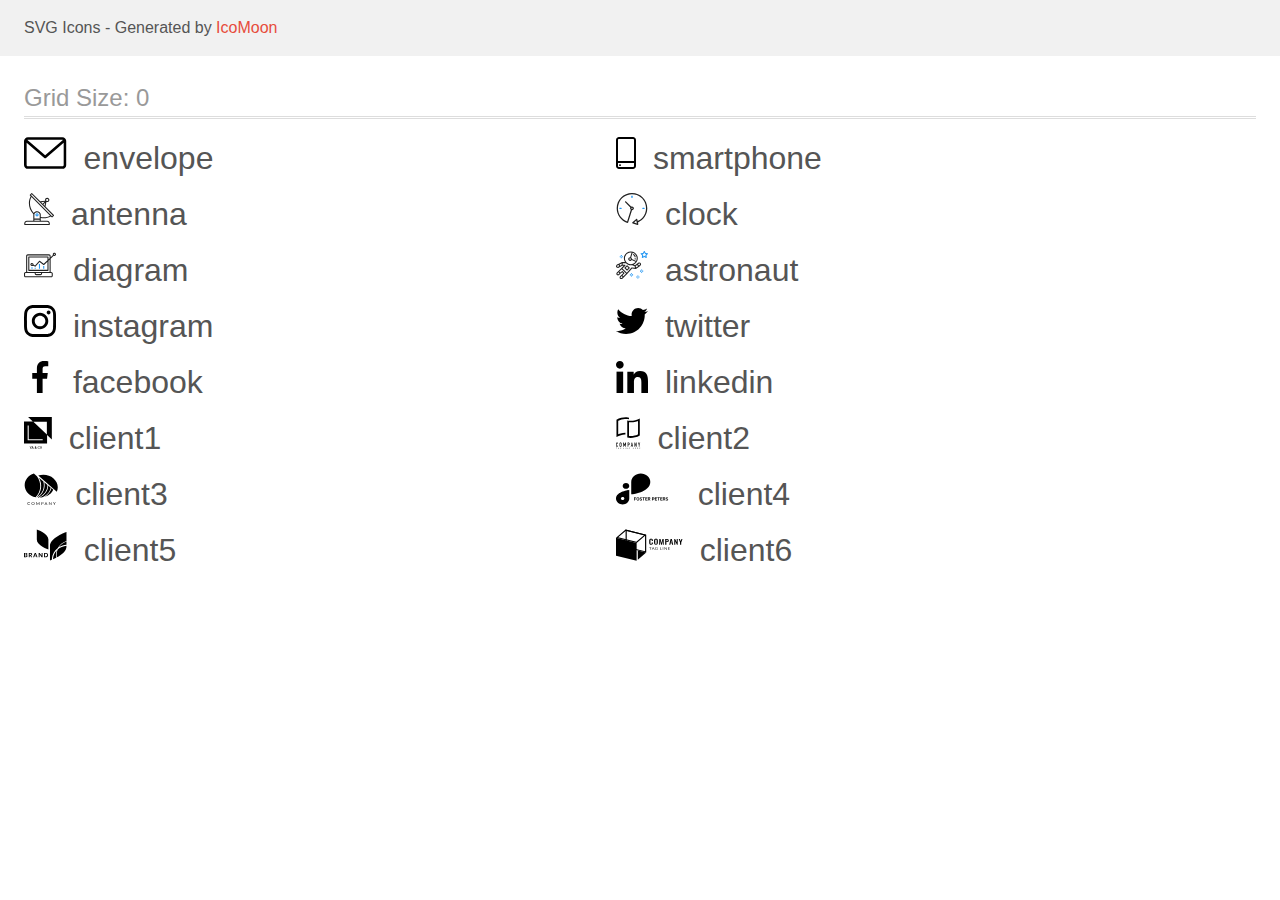
<file: icons/icomoon/demo.html>
<!doctype html>
<html>
<head>
    <title>IcoMoon - SVG Icons</title>
    <meta charset="utf-8">
    <meta name="viewport" content="width=device-width, initial-scale=1">
    <link rel="stylesheet" href="demo-files/demo.css">
    <link rel="stylesheet" href="style.css">
</head>
<body>
<svg aria-hidden="true" style="position: absolute; width: 0; height: 0; overflow: hidden;" version="1.1" xmlns="http://www.w3.org/2000/svg" xmlns:xlink="http://www.w3.org/1999/xlink">
<defs>
<symbol id="envelope" viewBox="0 0 43 32">
<path d="M38.667 0h-34.667c-2.206 0-4 1.794-4 4v24c0 2.206 1.794 4 4 4h34.667c2.206 0 4-1.794 4-4v-24c0-2.206-1.794-4-4-4zM38.667 2.667c0.181 0 0.353 0.038 0.511 0.103l-17.844 15.466-17.844-15.466c0.158-0.066 0.33-0.103 0.511-0.103h34.667zM38.667 29.333h-34.667c-0.736 0-1.333-0.598-1.333-1.333v-22.413l17.793 15.421c0.251 0.217 0.563 0.326 0.874 0.326s0.622-0.108 0.874-0.326l17.793-15.421v22.413c0 0.736-0.598 1.333-1.333 1.333z"></path>
</symbol>
<symbol id="smartphone" viewBox="0 0 20 32">
<path d="M17 0h-14c-1.654 0-3 1.346-3 3v26c0 1.654 1.346 3 3 3h14c1.654 0 3-1.346 3-3v-26c0-1.654-1.346-3-3-3zM3 2h14c0.552 0 1 0.448 1 1v21h-16v-21c0-0.552 0.448-1 1-1zM17 30h-14c-0.552 0-1-0.448-1-1v-3h16v3c0 0.552-0.448 1-1 1z"></path>
<path d="M4.707 27.478c0.391 0.365 0.391 0.956 0 1.321s-1.024 0.365-1.414 0c-0.391-0.365-0.391-0.956 0-1.321s1.024-0.365 1.414 0z"></path>
</symbol>
<symbol id="antenna" viewBox="0 0 30 32">
<path fill="#212121" style="fill: var(--color1, #212121)" d="M29.859 22.098l-8.443-8.505 0.937-4.615c0.242 0.094 0.499 0.144 0.758 0.146h0.006c1.192 0.014 2.17-0.941 2.184-2.133s-0.941-2.17-2.133-2.184c-1.192-0.014-2.17 0.941-2.184 2.133-0.003 0.255 0.039 0.509 0.125 0.749l-4.96 0.605-8.091-8.133c-0.099-0.101-0.235-0.159-0.377-0.16-0.14 0.001-0.274 0.056-0.373 0.155l-1.513 1.504c-0.208 0.208-0.208 0.546 0 0.754l0.814 0.826c-3.153 5.798-2.129 12.978 2.519 17.663 0.043 0.041 0.092 0.074 0.146 0.098-0.034 0.18-0.051 0.364-0.052 0.547v6.187h-6.4c-1.472 0.002-2.665 1.195-2.667 2.667v1.067c0 0.295 0.239 0.533 0.533 0.533h24.533c0.295 0 0.533-0.239 0.533-0.533v-1.067c-0.002-1.472-1.195-2.665-2.667-2.667h-6.4v-2.742c1.003 0.21 2.024 0.317 3.049 0.32 2.458-0.003 4.877-0.615 7.040-1.783l0.818 0.823c0.099 0.101 0.235 0.159 0.377 0.16 0.14-0.001 0.274-0.056 0.373-0.155l1.513-1.504c0.208-0.208 0.208-0.546 0-0.754zM22.366 6.233c0.418-0.415 1.093-0.414 1.508 0.004s0.414 1.093-0.004 1.508c-0.2 0.199-0.47 0.31-0.752 0.31h-0.003c-0.589-0.003-1.064-0.483-1.061-1.072 0.002-0.282 0.115-0.552 0.314-0.751h-0.002zM21.11 9.738l-0.598 2.946-1.175-1.182 1.774-1.763zM20.504 8.836l-1.92 1.909-1.485-1.493 3.405-0.415zM23.090 28.8c0.884 0 1.6 0.716 1.6 1.6v0.533h-23.467v-0.533c0-0.884 0.716-1.6 1.6-1.6h20.267zM15.623 26.667v1.067h-5.333v-1.067h5.333zM10.29 25.6v-4.053c0-1.294 1.196-2.347 2.667-2.347s2.667 1.053 2.667 2.347v4.053h-5.333zM16.69 23.904v-2.357c0-1.882-1.675-3.413-3.733-3.413-1.331-0.020-2.576 0.657-3.281 1.786-4.058-4.274-4.971-10.645-2.279-15.887l18.602 18.708c-2.872 1.461-6.165 1.873-9.309 1.163zM27.979 23.22l-21.057-21.181 0.755-0.752 7.935 7.98c0.004 0 0.006 0.007 0.010 0.010l13.115 13.191-0.757 0.752z"></path>
<path fill="#2196f3" style="fill: var(--color2, #2196f3)" d="M12.961 20.267h-0.005c-0.884-0.001-1.601 0.714-1.602 1.598s0.714 1.601 1.598 1.602h0.005c0.884 0.001 1.601-0.714 1.602-1.598s-0.714-1.601-1.598-1.602zM13.335 22.245c-0.1 0.1-0.236 0.156-0.378 0.155-0.295-0.002-0.532-0.242-0.531-0.536 0.001-0.141 0.057-0.276 0.157-0.375s0.233-0.154 0.373-0.155c0.295 0.002 0.532 0.241 0.53 0.536-0.001 0.141-0.057 0.276-0.157 0.375h0.005z"></path>
</symbol>
<symbol id="clock" viewBox="0 0 32 32">
<path fill="#212121" style="fill: var(--color1, #212121)" d="M31.297 15.301c-0.002-8.452-6.855-15.303-15.308-15.301s-15.303 6.855-15.301 15.308c0.001 6.658 4.307 12.551 10.649 14.576 0.061 0.019 0.124 0.029 0.187 0.029 0.121-0 0.239-0.032 0.342-0.094 0.135-0.080 0.236-0.207 0.283-0.356l3.865-12.25c1.057-0.005 1.909-0.866 1.903-1.923s-0.866-1.909-1.923-1.903c-0.284 0.001-0.565 0.067-0.82 0.191l-5.106-5.107c-0.253-0.245-0.657-0.238-0.902 0.016-0.239 0.247-0.239 0.639 0 0.886l5.103 5.109c-0.392 0.799-0.168 1.764 0.536 2.309l-3.683 11.673c-7.278-2.681-11.004-10.754-8.323-18.032s10.754-11.004 18.032-8.323 11.004 10.754 8.323 18.032c-1.31 3.556-4.001 6.431-7.462 7.973l-0.398-1.874c-0.073-0.344-0.411-0.565-0.756-0.492-0.109 0.023-0.209 0.074-0.292 0.148l-3.837 3.426c-0.263 0.234-0.287 0.637-0.052 0.9 0.076 0.085 0.174 0.149 0.283 0.184l4.899 1.563c0.335 0.108 0.694-0.077 0.802-0.412 0.034-0.106 0.040-0.219 0.017-0.328l-0.391-1.839c5.664-2.388 9.342-7.942 9.329-14.089zM15.992 14.664c0.352 0 0.638 0.286 0.638 0.638s-0.286 0.638-0.638 0.638c-0.352 0-0.638-0.285-0.638-0.638s0.285-0.638 0.638-0.638zM18.093 29.528l2.184-1.948 0.603 2.84-2.787-0.892z"></path>
<path fill="#2196f3" style="fill: var(--color2, #2196f3)" d="M15.354 3.185v1.275c0 0.352 0.285 0.638 0.638 0.638s0.638-0.285 0.638-0.638v-1.275c0-0.352-0.286-0.638-0.638-0.638s-0.638 0.286-0.638 0.638z"></path>
<path fill="#2196f3" style="fill: var(--color2, #2196f3)" d="M3.876 14.664c-0.352 0-0.638 0.286-0.638 0.638s0.285 0.638 0.638 0.638h1.275c0.352 0 0.638-0.285 0.638-0.638s-0.285-0.638-0.638-0.638h-1.275z"></path>
<path fill="#2196f3" style="fill: var(--color2, #2196f3)" d="M28.108 15.939c0.352 0 0.638-0.285 0.638-0.638s-0.285-0.638-0.638-0.638h-1.275c-0.352 0-0.638 0.286-0.638 0.638s0.286 0.638 0.638 0.638h1.275z"></path>
</symbol>
<symbol id="diagram" viewBox="0 0 32 32">
<path fill="#2196f3" style="fill: var(--color2, #2196f3)" d="M14.926 14.965h1.066v4.798h-1.066v-4.797z"></path>
<path fill="#2196f3" style="fill: var(--color2, #2196f3)" d="M19.19 17.097h1.066v2.665h-1.066v-2.665z"></path>
<path fill="#2196f3" style="fill: var(--color2, #2196f3)" d="M10.661 18.696h1.066v1.066h-1.066v-1.066z"></path>
<path fill="#2196f3" style="fill: var(--color2, #2196f3)" d="M7.463 18.163h1.066v1.599h-1.066v-1.599z"></path>
<path fill="#212121" style="fill: var(--color1, #212121)" d="M1.599 28.291h25.587c0.883 0 1.599-0.716 1.599-1.599v-2.132c0-0.883-0.716-1.599-1.599-1.599h-0.533v-13.293l3.028-2.868c0.703 0.346 1.553 0.136 2.013-0.499s0.396-1.508-0.152-2.068-1.42-0.644-2.065-0.198c-0.644 0.446-0.873 1.292-0.542 2.002l-2.281 2.163v-1.23c0-0.883-0.716-1.599-1.599-1.599h-21.322c-0.883 0-1.599 0.716-1.599 1.599v15.992h-0.533c-0.883 0-1.599 0.716-1.599 1.599v2.132c0 0.883 0.716 1.599 1.599 1.599zM30.384 4.837c0.294 0 0.533 0.239 0.533 0.533s-0.239 0.533-0.533 0.533c-0.294 0-0.533-0.239-0.533-0.533s0.239-0.533 0.533-0.533zM3.198 6.969c0-0.294 0.239-0.533 0.533-0.533h21.322c0.294 0 0.533 0.239 0.533 0.533v2.239l-1.066 1.013v-2.186c0-0.294-0.239-0.533-0.533-0.533h-19.19c-0.294 0-0.533 0.239-0.533 0.533v13.326c0 0.294 0.239 0.533 0.533 0.533h19.19c0.294 0 0.533-0.239 0.533-0.533v-9.674l1.066-1.010v12.284h-22.388v-15.992zM7.996 13.899c-0.721-0.002-1.354 0.478-1.546 1.174s0.105 1.433 0.725 1.801c0.62 0.368 1.41 0.276 1.928-0.226l1.853 0.93c0.215 0.108 0.476 0.057 0.636-0.123l3.939-4.431 3.872 2.901c0.208 0.156 0.498 0.139 0.686-0.039l3.365-3.188v8.131h-18.124v-12.26h18.124v2.66l-3.771 3.572-3.904-2.927c-0.222-0.166-0.534-0.135-0.718 0.072l-3.993 4.493-1.493-0.746c0.011-0.064 0.018-0.129 0.020-0.193 0-0.883-0.716-1.599-1.599-1.599zM8.529 15.498c0 0.294-0.239 0.533-0.533 0.533s-0.533-0.239-0.533-0.533c0-0.294 0.239-0.533 0.533-0.533s0.533 0.239 0.533 0.533zM11.727 24.027h5.331v0.533c0 0.294-0.239 0.533-0.533 0.533h-4.264c-0.294 0-0.533-0.239-0.533-0.533v-0.533zM1.066 24.56c0-0.294 0.239-0.533 0.533-0.533h9.062v0.533c0 0.883 0.716 1.599 1.599 1.599h4.264c0.883 0 1.599-0.716 1.599-1.599v-0.533h9.062c0.294 0 0.533 0.239 0.533 0.533v2.132c0 0.294-0.239 0.533-0.533 0.533h-25.587c-0.294 0-0.533-0.239-0.533-0.533v-2.132z"></path>
</symbol>
<symbol id="astronaut" viewBox="0 0 32 32">
<path fill="#2196f3" style="fill: var(--color2, #2196f3)" d="M31.974 4.524c-0.063-0.193-0.229-0.333-0.43-0.363l-1.91-0.278-0.855-1.731c-0.179-0.365-0.777-0.365-0.956 0l-0.855 1.731-1.91 0.278c-0.201 0.029-0.367 0.17-0.431 0.363-0.062 0.193-0.011 0.405 0.135 0.547l1.383 1.348-0.326 1.903c-0.034 0.2 0.048 0.402 0.212 0.522 0.166 0.121 0.382 0.135 0.562 0.040l1.709-0.899 1.709 0.899c0.078 0.041 0.164 0.061 0.249 0.061 0.11 0 0.221-0.034 0.314-0.102 0.164-0.119 0.246-0.322 0.212-0.522l-0.326-1.903 1.383-1.348c0.145-0.142 0.197-0.354 0.135-0.547zM29.511 5.851c-0.125 0.122-0.183 0.299-0.153 0.472l0.191 1.114-1-0.526c-0.078-0.041-0.163-0.061-0.249-0.061s-0.17 0.020-0.249 0.061l-1.001 0.526 0.191-1.114c0.030-0.173-0.028-0.349-0.153-0.472l-0.81-0.789 1.119-0.163c0.174-0.025 0.324-0.134 0.402-0.292l0.5-1.013 0.5 1.013c0.078 0.157 0.228 0.267 0.402 0.292l1.119 0.163-0.809 0.789z"></path>
<path fill="#2196f3" style="fill: var(--color2, #2196f3)" d="M26.134 20.522h-1.067v1.067h1.067v-1.067z"></path>
<path fill="#2196f3" style="fill: var(--color2, #2196f3)" d="M26.134 22.656h-1.067v1.067h1.067v-1.067z"></path>
<path fill="#2196f3" style="fill: var(--color2, #2196f3)" d="M27.2 21.589h-1.067v1.067h1.067v-1.067z"></path>
<path fill="#2196f3" style="fill: var(--color2, #2196f3)" d="M25.067 21.589h-1.067v1.067h1.067v-1.067z"></path>
<path fill="#2196f3" style="fill: var(--color2, #2196f3)" d="M22.4 26.389h-1.067v1.067h1.067v-1.067z"></path>
<path fill="#2196f3" style="fill: var(--color2, #2196f3)" d="M22.4 28.522h-1.067v1.067h1.067v-1.067z"></path>
<path fill="#2196f3" style="fill: var(--color2, #2196f3)" d="M23.467 27.456h-1.067v1.067h1.067v-1.067z"></path>
<path fill="#2196f3" style="fill: var(--color2, #2196f3)" d="M21.333 27.456h-1.067v1.067h1.067v-1.067z"></path>
<path fill="#2196f3" style="fill: var(--color2, #2196f3)" d="M16 24.256h-1.067v1.067h1.067v-1.067z"></path>
<path fill="#2196f3" style="fill: var(--color2, #2196f3)" d="M16 26.389h-1.067v1.067h1.067v-1.067z"></path>
<path fill="#2196f3" style="fill: var(--color2, #2196f3)" d="M17.067 25.322h-1.067v1.067h1.067v-1.067z"></path>
<path fill="#2196f3" style="fill: var(--color2, #2196f3)" d="M14.933 25.322h-1.067v1.067h1.067v-1.067z"></path>
<path fill="#2196f3" style="fill: var(--color2, #2196f3)" d="M5.867 6.122h-1.067v1.067h1.067v-1.067z"></path>
<path fill="#2196f3" style="fill: var(--color2, #2196f3)" d="M5.867 8.255h-1.067v1.067h1.067v-1.067z"></path>
<path fill="#2196f3" style="fill: var(--color2, #2196f3)" d="M6.933 7.189h-1.067v1.067h1.067v-1.067z"></path>
<path fill="#2196f3" style="fill: var(--color2, #2196f3)" d="M4.8 7.189h-1.067v1.067h1.067v-1.067z"></path>
<path fill="#212121" style="fill: var(--color1, #212121)" d="M24.715 14.159c-0.287-0.388-0.709-0.637-1.188-0.705-0.481-0.068-0.956 0.058-1.34 0.352l-1.252 0.96-1.898 1.417-1.358-0.541c2.421-1.086 4.114-3.508 4.114-6.32 0-3.823-3.123-6.933-6.961-6.933s-6.961 3.11-6.961 6.933c0 1.386 0.414 2.674 1.12 3.758l-2.764-0.024c-0.002 0-0.003 0-0.005 0-0.009 0-0.015 0.004-0.023 0.005-0.053 0.002-0.105 0.013-0.155 0.031-0.013 0.005-0.026 0.008-0.038 0.013-0.006 0.003-0.013 0.003-0.019 0.006l-3.233 1.596c-0.001 0-0.001 0-0.001 0.001l-1.893 0.911c-0.021 0.009-0.042 0.021-0.063 0.035-0.755 0.502-1.012 1.489-0.598 2.295 0.22 0.429 0.595 0.745 1.056 0.889 0.178 0.055 0.359 0.083 0.539 0.083 0.29 0 0.577-0.071 0.839-0.211l1.388-0.738 2.264-1.169 1.357-0.008-5.442 5.416c-0.001 0.001-0.001 0.001-0.002 0.001l-1.339 1.333c-0.316 0.315-0.49 0.732-0.49 1.178s0.174 0.863 0.49 1.179c0.325 0.323 0.752 0.485 1.179 0.485s0.854-0.162 1.18-0.485l1.314-1.309 1.741-1.3 0.901 0.897-1.762 1.754c-0 0.001-0.001 0.001-0.002 0.001l-1.339 1.333c-0.316 0.315-0.49 0.732-0.49 1.178s0.174 0.863 0.49 1.179c0.325 0.323 0.753 0.485 1.18 0.485s0.855-0.162 1.18-0.485l3.482-3.467c0.001-0.001 0.001-0.001 0.001-0.002l1.010-1-0.004-0.004c0.006-0.006 0.015-0.009 0.022-0.015l5.166-5.658 3.471 0.494c0.025 0.004 0.050 0.005 0.075 0.005 0.065 0 0.127-0.015 0.187-0.038 0.018-0.006 0.033-0.015 0.050-0.023 0.019-0.010 0.039-0.015 0.058-0.027l3.213-2.133c0.012-0.008 0.018-0.021 0.029-0.029 0.013-0.010 0.029-0.014 0.041-0.026l1.271-1.191c0.662-0.62 0.753-1.635 0.212-2.362zM2.13 17.77c-0.173 0.093-0.37 0.111-0.558 0.052-0.187-0.058-0.338-0.186-0.427-0.358-0.161-0.314-0.068-0.695 0.214-0.902l1.314-0.632 0.449 1.312-0.992 0.528zM5.628 15.942l-1.548 0.8-0.439-1.283 2.027-1.001-0.040 1.484zM20.727 9.322c0 0.918-0.219 1.785-0.599 2.559l-4.181-1.899c-0.044-0.573-0.341-1.075-0.788-1.388l1.464-4.86c2.378 0.756 4.105 2.974 4.105 5.588zM8.938 9.322c0-3.235 2.644-5.867 5.894-5.867 0.253 0 0.5 0.021 0.745 0.052l-1.432 4.754c-0.019-0.001-0.037-0.006-0.057-0.006-1.033 0-1.873 0.837-1.873 1.867s0.84 1.867 1.873 1.867c0.694 0 1.294-0.383 1.618-0.945l3.862 1.755c-1.075 1.446-2.795 2.39-4.737 2.39-3.25 0-5.894-2.632-5.894-5.867zM14.894 10.122c0 0.441-0.362 0.8-0.806 0.8s-0.806-0.359-0.806-0.8c0-0.441 0.362-0.8 0.806-0.8s0.806 0.359 0.806 0.8zM2.465 25.146c-0.236 0.234-0.619 0.234-0.854 0.001-0.114-0.114-0.176-0.263-0.176-0.423s0.062-0.309 0.176-0.421l0.962-0.958 0.851 0.848-0.959 0.955zM5.679 28.88c-0.236 0.234-0.619 0.235-0.855 0.001-0.114-0.114-0.176-0.263-0.176-0.423s0.062-0.309 0.176-0.421l0.963-0.959 0.852 0.848-0.96 0.955zM9.16 25.411c-0.001 0-0.001 0-0.002 0.001l-1.765 1.76-0.852-0.848 1.763-1.755c0 0 0 0 0-0s0.001-0.001 0.002-0.001c0.040-0.040 0.065-0.088 0.090-0.135 0.007-0.014 0.020-0.026 0.026-0.040 0.017-0.041 0.019-0.085 0.026-0.129 0.003-0.025 0.014-0.047 0.014-0.073 0-0.036-0.013-0.070-0.020-0.106-0.006-0.032-0.006-0.065-0.019-0.095-0.020-0.050-0.055-0.094-0.091-0.138-0.010-0.012-0.014-0.027-0.025-0.038 0 0 0 0-0.001 0s-0.001-0.002-0.001-0.002l-1.607-1.6c-0.017-0.017-0.039-0.024-0.058-0.038-0.028-0.022-0.055-0.042-0.087-0.058-0.030-0.015-0.061-0.024-0.093-0.033-0.034-0.010-0.067-0.017-0.103-0.020-0.033-0.002-0.063 0.001-0.095 0.005-0.036 0.004-0.069 0.009-0.104 0.020-0.034 0.011-0.063 0.027-0.094 0.045-0.020 0.011-0.042 0.015-0.061 0.029l-1.773 1.324-0.901-0.897 2.399-2.386 4.361 4.289-0.928 0.919zM15.979 18.394c-0.015-0.002-0.030 0.004-0.045 0.003-0.039-0.002-0.076 0.001-0.115 0.007-0.030 0.005-0.059 0.011-0.088 0.021-0.034 0.012-0.065 0.028-0.097 0.047-0.030 0.018-0.057 0.037-0.083 0.061-0.013 0.011-0.028 0.017-0.040 0.029l-4.698 5.146-4.328-4.257 2.833-2.818c0.209-0.208 0.21-0.546 0.002-0.755-0.105-0.105-0.243-0.157-0.381-0.156v-0.001l-2.219 0.013 0.028-1.607 3.104 0.027c1.265 1.294 3.029 2.101 4.981 2.101 0.437 0 0.864-0.045 1.279-0.123 0.040 0.032 0.079 0.065 0.13 0.085l2.41 0.96 0.331 1.644-3.003-0.427zM20.020 18.572l-0.313-1.558 1.446-1.080 0.947 1.257-2.080 1.381zM23.774 15.741l-0.838 0.785-0.931-1.236 0.831-0.637c0.155-0.119 0.351-0.168 0.543-0.143 0.193 0.027 0.364 0.128 0.48 0.284 0.217 0.292 0.18 0.699-0.085 0.947z"></path>
<path fill="#212121" style="fill: var(--color1, #212121)" d="M13.602 18.544l-2.143-2.133c-0.207-0.207-0.545-0.207-0.753 0l-2.142 2.133c-0.1 0.101-0.157 0.236-0.157 0.378s0.056 0.278 0.157 0.378l2.142 2.133c0.104 0.103 0.241 0.155 0.377 0.155s0.273-0.052 0.376-0.155l2.143-2.133c0.1-0.1 0.157-0.236 0.157-0.378s-0.057-0.278-0.157-0.378zM11.083 20.303l-1.387-1.381 1.387-1.381 1.387 1.381-1.387 1.381z"></path>
<path fill="#212121" style="fill: var(--color1, #212121)" d="M17.164 5.071l-0.258 1.036c0.071 0.018 1.738 0.452 1.738 2.149h1.067c-0-2.017-1.666-2.965-2.547-3.185z"></path>
<path fill="#212121" style="fill: var(--color1, #212121)" d="M19.711 9.322h-1.067v1.067h1.067v-1.067z"></path>
</symbol>
<symbol id="instagram" viewBox="0 0 32 32">
<path d="M31.969 9.408c-0.075-1.7-0.35-2.869-0.744-3.882-0.406-1.075-1.032-2.038-1.851-2.838-0.8-0.813-1.769-1.444-2.832-1.844-1.019-0.394-2.182-0.669-3.882-0.744-1.713-0.081-2.257-0.1-6.601-0.1s-4.888 0.019-6.595 0.094c-1.7 0.075-2.869 0.35-3.882 0.744-1.075 0.406-2.038 1.031-2.838 1.85-0.813 0.8-1.444 1.769-1.844 2.832-0.394 1.019-0.669 2.182-0.744 3.882-0.081 1.713-0.1 2.257-0.1 6.601s0.019 4.888 0.094 6.595c0.075 1.7 0.35 2.869 0.744 3.882 0.406 1.075 1.038 2.038 1.85 2.838 0.8 0.813 1.769 1.444 2.832 1.844 1.019 0.394 2.182 0.669 3.882 0.744 1.706 0.075 2.25 0.094 6.595 0.094s4.888-0.019 6.595-0.094c1.7-0.075 2.869-0.35 3.882-0.744 2.151-0.832 3.851-2.532 4.682-4.682 0.394-1.019 0.669-2.182 0.744-3.882 0.075-1.707 0.094-2.251 0.094-6.595s-0.006-4.888-0.081-6.595zM29.087 22.473c-0.069 1.563-0.331 2.407-0.55 2.969-0.538 1.394-1.644 2.5-3.038 3.038-0.563 0.219-1.413 0.481-2.969 0.55-1.688 0.075-2.194 0.094-6.464 0.094s-4.782-0.019-6.464-0.094c-1.563-0.069-2.407-0.331-2.969-0.55-0.694-0.256-1.325-0.663-1.838-1.194-0.531-0.519-0.938-1.144-1.194-1.838-0.219-0.563-0.481-1.413-0.55-2.969-0.075-1.688-0.094-2.194-0.094-6.464s0.019-4.782 0.094-6.464c0.069-1.563 0.331-2.407 0.55-2.969 0.256-0.694 0.663-1.325 1.2-1.838 0.519-0.531 1.144-0.938 1.838-1.194 0.563-0.219 1.413-0.481 2.969-0.55 1.688-0.075 2.194-0.094 6.464-0.094 4.276 0 4.782 0.019 6.464 0.094 1.563 0.069 2.407 0.331 2.969 0.55 0.694 0.256 1.325 0.662 1.838 1.194 0.531 0.519 0.938 1.144 1.194 1.838 0.219 0.563 0.481 1.413 0.55 2.969 0.075 1.688 0.094 2.194 0.094 6.464s-0.019 4.77-0.094 6.458z"></path>
<path d="M16.059 7.783c-4.538 0-8.22 3.682-8.22 8.22s3.682 8.22 8.22 8.22c4.539 0 8.22-3.682 8.22-8.22s-3.682-8.22-8.22-8.22zM16.059 21.335c-2.944 0-5.332-2.388-5.332-5.332s2.388-5.332 5.332-5.332c2.944 0 5.332 2.388 5.332 5.332s-2.388 5.332-5.332 5.332z"></path>
<path d="M26.524 7.458c0 1.060-0.859 1.919-1.919 1.919s-1.919-0.859-1.919-1.919c0-1.060 0.859-1.919 1.919-1.919s1.919 0.859 1.919 1.919z"></path>
</symbol>
<symbol id="twitter" viewBox="0 0 32 32">
<path d="M32 6.078c-1.19 0.522-2.458 0.868-3.78 1.036 1.36-0.812 2.398-2.088 2.886-3.626-1.268 0.756-2.668 1.29-4.16 1.588-1.204-1.282-2.92-2.076-4.792-2.076-3.632 0-6.556 2.948-6.556 6.562 0 0.52 0.044 1.020 0.152 1.496-5.454-0.266-10.28-2.88-13.522-6.862-0.566 0.982-0.898 2.106-0.898 3.316 0 2.272 1.17 4.286 2.914 5.452-1.054-0.020-2.088-0.326-2.964-0.808 0 0.020 0 0.046 0 0.072 0 3.188 2.274 5.836 5.256 6.446-0.534 0.146-1.116 0.216-1.72 0.216-0.42 0-0.844-0.024-1.242-0.112 0.85 2.598 3.262 4.508 6.13 4.57-2.232 1.746-5.066 2.798-8.134 2.798-0.538 0-1.054-0.024-1.57-0.090 2.906 1.874 6.35 2.944 10.064 2.944 12.072 0 18.672-10 18.672-18.668 0-0.29-0.010-0.57-0.024-0.848 1.302-0.924 2.396-2.078 3.288-3.406z"></path>
</symbol>
<symbol id="facebook" viewBox="0 0 32 32">
<path d="M21.329 5.313h2.921v-5.088c-0.504-0.069-2.237-0.225-4.256-0.225-4.212 0-7.097 2.649-7.097 7.519v4.481h-4.648v5.688h4.648v14.312h5.699v-14.311h4.46l0.708-5.688h-5.169v-3.919c0.001-1.644 0.444-2.769 2.735-2.769z"></path>
</symbol>
<symbol id="linkedin" viewBox="0 0 32 32">
<path d="M31.992 32v-0.001h0.008v-11.736c0-5.741-1.236-10.164-7.948-10.164-3.227 0-5.392 1.771-6.276 3.449h-0.093v-2.913h-6.364v21.364h6.627v-10.579c0-2.785 0.528-5.479 3.977-5.479 3.399 0 3.449 3.179 3.449 5.657v10.401h6.62z"></path>
<path d="M0.528 10.636h6.635v21.364h-6.635v-21.364z"></path>
<path d="M3.843 0c-2.121 0-3.843 1.721-3.843 3.843s1.721 3.879 3.843 3.879c2.121 0 3.843-1.757 3.843-3.879-0.001-2.121-1.723-3.843-3.843-3.843v0z"></path>
</symbol>
<symbol id="client1" viewBox="0 0 28 32">
<path d="M4.085 0l4.771 4.517-8.856-0.005v21.915h23.149v-8.379l4.766 4.512v-22.559h-23.83zM22.939 17.517l-13.528-12.807h13.528v12.807zM18.739 23.221h-15.076v-14.739h1.066v13.741h14.010v0.998zM7.223 29.344l-0.557 1.147-0.557-1.147h-0.467l0.813 1.529v0.891h0.422v-0.891l0.811-1.529h-0.465zM7.923 31.764l0.196-0.563h0.938l0.198 0.563h0.439l-0.916-2.42h-0.377l-0.914 2.42h0.437zM8.588 29.858l0.351 1.004h-0.701l0.351-1.004zM10.805 30.804c-0.061 0.093-0.091 0.196-0.091 0.307 0 0.204 0.072 0.37 0.214 0.497 0.144 0.126 0.336 0.189 0.575 0.189s0.445-0.065 0.618-0.194l0.136 0.161h0.469l-0.356-0.421c0.14-0.191 0.209-0.435 0.209-0.733h-0.351c0 0.163-0.034 0.311-0.101 0.444l-0.467-0.552 0.165-0.12c0.116-0.084 0.2-0.168 0.251-0.253 0.051-0.085 0.076-0.178 0.076-0.279 0-0.153-0.056-0.281-0.17-0.384-0.112-0.104-0.256-0.156-0.432-0.156-0.195 0-0.35 0.055-0.465 0.166-0.115 0.11-0.173 0.259-0.173 0.449 0 0.078 0.018 0.158 0.055 0.241 0.038 0.083 0.104 0.184 0.198 0.303-0.18 0.129-0.3 0.24-0.361 0.334zM11.897 31.339c-0.119 0.091-0.246 0.136-0.382 0.136-0.121 0-0.217-0.035-0.289-0.105s-0.108-0.161-0.108-0.273c0-0.13 0.067-0.245 0.2-0.346l0.052-0.037 0.529 0.623zM11.463 30.267c-0.114-0.141-0.171-0.258-0.171-0.351 0-0.081 0.023-0.148 0.070-0.201s0.109-0.080 0.188-0.080c0.073 0 0.133 0.023 0.181 0.068 0.048 0.044 0.072 0.098 0.072 0.161 0 0.095-0.034 0.173-0.103 0.234l-0.052 0.042-0.184 0.126zM15.403 31.581c0.166-0.145 0.262-0.347 0.286-0.605h-0.419c-0.022 0.173-0.075 0.296-0.158 0.371s-0.207 0.111-0.372 0.111c-0.181 0-0.318-0.069-0.412-0.206-0.093-0.137-0.14-0.337-0.14-0.598v-0.214c0.002-0.258 0.052-0.454 0.15-0.587 0.099-0.134 0.239-0.201 0.422-0.201 0.157 0 0.277 0.039 0.357 0.116 0.082 0.076 0.133 0.202 0.153 0.376h0.419c-0.027-0.265-0.121-0.47-0.284-0.615s-0.378-0.218-0.645-0.218c-0.198 0-0.373 0.047-0.525 0.141-0.151 0.094-0.267 0.228-0.347 0.402s-0.121 0.375-0.121 0.603v0.226c0.003 0.223 0.045 0.418 0.125 0.587s0.193 0.299 0.339 0.391c0.147 0.091 0.317 0.136 0.51 0.136 0.276 0 0.497-0.072 0.663-0.216zM17.875 31.242c0.082-0.18 0.123-0.388 0.123-0.625v-0.135c-0.001-0.236-0.043-0.443-0.126-0.62-0.083-0.178-0.201-0.315-0.354-0.409-0.152-0.095-0.326-0.143-0.524-0.143s-0.372 0.048-0.525 0.145c-0.152 0.095-0.27 0.233-0.354 0.414-0.083 0.181-0.125 0.389-0.125 0.625v0.136c0.001 0.232 0.043 0.436 0.126 0.613 0.084 0.177 0.203 0.314 0.356 0.411 0.154 0.095 0.329 0.143 0.525 0.143 0.198 0 0.373-0.048 0.525-0.143 0.153-0.096 0.27-0.234 0.352-0.412zM17.424 29.874c0.102 0.143 0.153 0.349 0.153 0.617v0.126c0 0.273-0.050 0.48-0.151 0.622-0.1 0.142-0.243 0.213-0.429 0.213-0.184 0-0.328-0.073-0.432-0.218-0.103-0.145-0.155-0.351-0.155-0.617v-0.14c0.002-0.26 0.054-0.462 0.156-0.603 0.103-0.143 0.245-0.214 0.427-0.214 0.186 0 0.33 0.072 0.43 0.214z"></path>
</symbol>
<symbol id="client2" viewBox="0 0 25 32">
<path d="M10.531 1.806h-0.084c-0.129-0.008-0.258-0.011-0.388-0.014v0h-0.28c-0.244 0-0.494 0.006-0.741 0.019-0.019-0.001-0.037-0.001-0.056 0-2.243 0.127-4.44 0.688-6.471 1.651l-0.266 0.128v13.625l0.623-0.211c0.546-0.188 1.129-0.357 1.731-0.513 1.629-0.418 3.301-0.64 4.982-0.662v1.79c-0.223 0.002-0.439 0.008-0.655 0.019h-0.051c-1.294 0.071-2.577 0.268-3.833 0.588-1.59 0.398-3.124 0.996-4.566 1.779v-17.475c1.497-0.873 3.11-1.529 4.79-1.948 1.475-0.381 2.992-0.576 4.515-0.582h0.263c0.314 0.008 0.621 0.022 0.909 0.044 0.759 0.053 1.511 0.173 2.249 0.358v1.762c-0.717-0.167-1.445-0.277-2.179-0.329-0.015-0.001-0.030-0.003-0.045-0.004-0.152-0.013-0.304-0.026-0.446-0.026zM13.633 3.607c0.391 0.030 0.796 0.044 1.205 0.044 1.601-0.006 3.195-0.21 4.747-0.609 1.589-0.4 3.123-0.998 4.564-1.781v17.163c-1.498 0.873-3.111 1.529-4.792 1.948-1.475 0.379-2.992 0.574-4.515 0.581-1.154 0.009-2.304-0.126-3.425-0.404v-17.275c0.265 0.061 0.537 0.117 0.814 0.164 0.455 0.077 0.934 0.133 1.401 0.167zM22.367 3.74l-0.623 0.21c-0.573 0.192-1.15 0.365-1.731 0.518-1.691 0.434-3.428 0.657-5.173 0.663-0.406 0-0.78-0.011-1.141-0.034l-0.497-0.033v14.017l0.427 0.038c0.395 0.034 0.803 0.052 1.214 0.052 1.374-0.006 2.743-0.183 4.074-0.527 1.096-0.275 2.162-0.658 3.184-1.144l0.266-0.128v-13.63z"></path>
<path d="M1.684 25.977c-0.090-0.093-0.197-0.166-0.317-0.214s-0.247-0.071-0.376-0.066c-0.137-0.002-0.273 0.024-0.4 0.075-0.117 0.046-0.222 0.116-0.311 0.205s-0.156 0.196-0.201 0.313c-0.049 0.123-0.073 0.254-0.072 0.387v2.335c-0.006 0.165 0.026 0.328 0.092 0.479 0.055 0.12 0.135 0.226 0.233 0.313 0.093 0.079 0.203 0.135 0.321 0.166 0.114 0.032 0.231 0.048 0.349 0.049 0.13 0.001 0.259-0.027 0.377-0.081 0.117-0.051 0.222-0.124 0.311-0.216 0.087-0.091 0.156-0.197 0.204-0.313 0.050-0.118 0.075-0.244 0.075-0.372v-0.261h-0.61v0.208c0.002 0.071-0.010 0.142-0.036 0.208-0.020 0.050-0.050 0.095-0.089 0.131-0.038 0.031-0.081 0.053-0.128 0.067-0.041 0.014-0.084 0.021-0.128 0.022-0.054 0.006-0.11-0.002-0.16-0.024s-0.094-0.057-0.126-0.101c-0.058-0.094-0.086-0.203-0.081-0.313v-2.177c-0.004-0.121 0.022-0.241 0.075-0.349 0.032-0.049 0.077-0.089 0.129-0.114s0.112-0.034 0.17-0.027c0.053-0.002 0.105 0.009 0.152 0.032s0.089 0.057 0.12 0.099c0.068 0.090 0.104 0.2 0.101 0.313v0.202h0.604v-0.238c0.001-0.14-0.024-0.278-0.075-0.408-0.045-0.122-0.114-0.234-0.204-0.329z"></path>
<path d="M5.31 25.95c-0.195-0.164-0.44-0.255-0.694-0.257-0.124 0-0.248 0.023-0.364 0.066-0.119 0.042-0.228 0.107-0.322 0.191-0.101 0.091-0.182 0.202-0.237 0.327-0.061 0.143-0.092 0.297-0.089 0.452v2.239c-0.004 0.158 0.026 0.314 0.089 0.459 0.055 0.12 0.136 0.227 0.237 0.313 0.093 0.087 0.203 0.154 0.322 0.197 0.117 0.043 0.24 0.065 0.364 0.066s0.248-0.023 0.364-0.066c0.121-0.044 0.233-0.111 0.33-0.197 0.097-0.087 0.176-0.194 0.23-0.313 0.063-0.145 0.093-0.301 0.089-0.459v-2.239c0.003-0.155-0.027-0.31-0.089-0.452-0.054-0.123-0.133-0.235-0.23-0.327zM5.025 28.969c0.005 0.060-0.003 0.12-0.024 0.176s-0.054 0.107-0.097 0.148c-0.081 0.068-0.182 0.105-0.287 0.105s-0.207-0.037-0.287-0.105c-0.043-0.041-0.076-0.092-0.097-0.148s-0.029-0.116-0.024-0.176v-2.239c-0.005-0.060 0.003-0.12 0.024-0.176s0.054-0.107 0.097-0.148c0.081-0.068 0.182-0.105 0.287-0.105s0.207 0.037 0.287 0.105c0.043 0.041 0.076 0.092 0.097 0.148s0.029 0.116 0.024 0.176v2.239z"></path>
<path d="M10.072 29.969v-4.239h-0.587l-0.771 2.244h-0.011l-0.777-2.244h-0.581v4.239h0.606v-2.579h0.011l0.593 1.823h0.302l0.598-1.823h0.011v2.579h0.606z"></path>
<path d="M13.513 26.027c-0.093-0.105-0.211-0.184-0.343-0.232-0.142-0.046-0.29-0.068-0.439-0.066h-0.9v4.239h0.604v-1.656h0.311c0.188 0.009 0.376-0.031 0.545-0.116 0.137-0.076 0.252-0.188 0.332-0.324 0.070-0.113 0.117-0.238 0.139-0.369 0.024-0.16 0.035-0.321 0.033-0.482 0.006-0.204-0.014-0.407-0.059-0.606-0.040-0.147-0.117-0.281-0.223-0.39zM13.201 27.319c-0.003 0.077-0.022 0.152-0.056 0.221-0.035 0.065-0.089 0.117-0.156 0.149-0.089 0.040-0.187 0.058-0.285 0.053h-0.275v-1.441h0.311c0.094-0.005 0.187 0.014 0.272 0.053 0.062 0.036 0.112 0.091 0.142 0.157 0.033 0.074 0.051 0.155 0.053 0.236 0 0.089 0 0.183 0 0.282s0.006 0.2 0 0.291h-0.006z"></path>
<path d="M16.374 25.73h-0.495l-0.934 4.239h0.604l0.177-0.911h0.823l0.177 0.911h0.604l-0.957-4.239zM15.817 28.481l0.297-1.537h0.011l0.296 1.537h-0.604z"></path>
<path d="M20.277 28.284h-0.011l-0.912-2.554h-0.581v4.239h0.604v-2.549h0.012l0.923 2.549h0.568v-4.239h-0.604v2.554z"></path>
<path d="M23.968 25.73l-0.486 1.685h-0.012l-0.486-1.685h-0.64l0.83 2.447v1.792h0.604v-1.792l0.83-2.447h-0.64z"></path>
<path d="M0 31.166h0.291v0.817h0.198v-0.817h0.29v-0.167h-0.778v0.167z"></path>
<path d="M2.447 30.998l-0.381 0.984h0.21l0.081-0.224h0.392l0.084 0.224h0.215l-0.391-0.984h-0.21zM2.416 31.593l0.134-0.365 0.134 0.365h-0.268z"></path>
<path d="M4.866 31.62h0.227v0.127c-0.066 0.053-0.149 0.082-0.234 0.083-0.040 0.002-0.079-0.005-0.116-0.021s-0.068-0.041-0.093-0.072c-0.052-0.075-0.078-0.165-0.073-0.257 0-0.219 0.095-0.329 0.283-0.329 0.050-0.005 0.099 0.008 0.14 0.037s0.070 0.071 0.082 0.12l0.195-0.038c-0.042-0.192-0.181-0.289-0.417-0.289-0.127-0.003-0.25 0.042-0.344 0.127-0.050 0.049-0.088 0.108-0.112 0.174s-0.034 0.135-0.029 0.205c-0.006 0.135 0.039 0.267 0.126 0.369 0.048 0.050 0.107 0.088 0.171 0.113s0.134 0.035 0.203 0.031c0.154 0.004 0.304-0.052 0.417-0.157v-0.388h-0.427v0.166z"></path>
<path d="M7.337 30.998h-0.199v0.984h0.69v-0.167h-0.49v-0.817z"></path>
<path d="M9.426 30.998h-0.199v0.984h0.199v-0.984z"></path>
<path d="M11.469 31.656l-0.403-0.657h-0.193v0.984h0.185v-0.643l0.395 0.643h0.198v-0.984h-0.182v0.657z"></path>
<path d="M13.315 31.549h0.49v-0.167h-0.49v-0.216h0.528v-0.167h-0.727v0.984h0.747v-0.167h-0.548v-0.266z"></path>
<path d="M17.792 31.387h-0.388v-0.388h-0.198v0.984h0.198v-0.43h0.388v0.43h0.198v-0.984h-0.198v0.388z"></path>
<path d="M19.649 31.549h0.492v-0.167h-0.492v-0.216h0.529v-0.167h-0.727v0.984h0.746v-0.167h-0.548v-0.266z"></path>
<path d="M22.168 31.549c0.171-0.027 0.258-0.117 0.258-0.274 0.005-0.042-0.001-0.084-0.018-0.123s-0.044-0.072-0.078-0.096c-0.089-0.045-0.189-0.065-0.288-0.058h-0.417v0.984h0.198v-0.412h0.039c0.042-0.003 0.084 0.005 0.123 0.022 0.029 0.018 0.053 0.043 0.070 0.072l0.215 0.313h0.237l-0.12-0.192c-0.053-0.095-0.128-0.176-0.218-0.236zM21.969 31.413h-0.146v-0.247h0.156c0.068-0.005 0.136 0.002 0.201 0.023 0.014 0.013 0.026 0.029 0.033 0.046s0.011 0.037 0.010 0.056c-0.001 0.019-0.006 0.038-0.015 0.055s-0.022 0.032-0.037 0.043c-0.065 0.020-0.133 0.028-0.201 0.023z"></path>
<path d="M24.067 31.549h0.49v-0.167h-0.49v-0.216h0.529v-0.167h-0.729v0.984h0.747v-0.167h-0.548v-0.266z"></path>
</symbol>
<symbol id="client3" viewBox="0 0 34 32">
<path d="M5.643 31.315c0.012 0 0.024 0.003 0.035 0.007s0.021 0.011 0.029 0.018l0.166 0.159c-0.129 0.129-0.288 0.231-0.467 0.302-0.21 0.076-0.435 0.113-0.663 0.108-0.213 0.004-0.426-0.031-0.623-0.101-0.178-0.065-0.338-0.162-0.469-0.285-0.134-0.128-0.237-0.278-0.303-0.44-0.073-0.182-0.108-0.373-0.106-0.565-0.003-0.193 0.036-0.386 0.114-0.567 0.073-0.164 0.182-0.314 0.322-0.44 0.142-0.124 0.312-0.222 0.499-0.287 0.205-0.069 0.422-0.103 0.642-0.101 0.204-0.004 0.407 0.027 0.596 0.092 0.165 0.062 0.316 0.148 0.447 0.255l-0.139 0.17c-0.010 0.012-0.022 0.022-0.035 0.031-0.016 0.010-0.036 0.014-0.056 0.013-0.022-0.001-0.042-0.008-0.060-0.018l-0.075-0.045-0.104-0.058c-0.045-0.021-0.091-0.040-0.139-0.056-0.062-0.019-0.125-0.034-0.189-0.045-0.082-0.013-0.164-0.019-0.247-0.018-0.158-0.002-0.315 0.024-0.461 0.076-0.136 0.048-0.26 0.121-0.361 0.213-0.104 0.098-0.183 0.214-0.235 0.339-0.058 0.144-0.087 0.295-0.085 0.448-0.002 0.155 0.026 0.309 0.085 0.455 0.051 0.125 0.129 0.239 0.231 0.338 0.095 0.092 0.213 0.163 0.345 0.209 0.136 0.049 0.281 0.073 0.428 0.072 0.085 0.001 0.17-0.004 0.253-0.014 0.137-0.015 0.268-0.056 0.384-0.121 0.058-0.033 0.113-0.071 0.164-0.112 0.021-0.018 0.049-0.028 0.079-0.029v0z"></path>
<path d="M10.441 30.517c0.003 0.192-0.035 0.382-0.112 0.561-0.068 0.163-0.174 0.311-0.313 0.436s-0.306 0.222-0.491 0.286c-0.407 0.135-0.856 0.135-1.263 0-0.184-0.065-0.35-0.163-0.488-0.287-0.138-0.127-0.246-0.276-0.316-0.44-0.15-0.364-0.15-0.761 0-1.125 0.071-0.164 0.178-0.314 0.316-0.442 0.139-0.12 0.305-0.214 0.488-0.276 0.406-0.137 0.857-0.137 1.263 0 0.185 0.065 0.351 0.163 0.49 0.287 0.137 0.125 0.243 0.273 0.314 0.435 0.077 0.181 0.115 0.372 0.112 0.565zM10.005 30.517c0.003-0.153-0.023-0.306-0.079-0.451-0.047-0.125-0.122-0.239-0.222-0.338-0.097-0.093-0.217-0.166-0.351-0.213-0.296-0.099-0.623-0.099-0.918 0-0.134 0.047-0.254 0.12-0.351 0.213-0.101 0.097-0.178 0.212-0.224 0.338-0.106 0.294-0.106 0.609 0 0.903 0.047 0.125 0.123 0.24 0.224 0.338 0.098 0.092 0.217 0.164 0.351 0.211 0.296 0.096 0.622 0.096 0.918 0 0.134-0.047 0.254-0.119 0.351-0.211 0.1-0.098 0.175-0.213 0.222-0.338 0.056-0.145 0.082-0.298 0.079-0.451v0z"></path>
<path d="M13.715 30.99l0.044 0.101c0.017-0.036 0.031-0.069 0.048-0.101 0.016-0.034 0.034-0.067 0.054-0.099l1.062-1.677c0.021-0.029 0.039-0.047 0.060-0.052 0.028-0.007 0.058-0.011 0.087-0.009h0.314v2.727h-0.372v-2.005c0-0.025 0-0.054 0-0.085-0.002-0.031-0.002-0.063 0-0.094l-1.068 1.7c-0.014 0.025-0.035 0.047-0.063 0.062s-0.059 0.023-0.091 0.023h-0.060c-0.032 0-0.064-0.007-0.091-0.022s-0.049-0.037-0.062-0.062l-1.099-1.711c0 0.032 0 0.065 0 0.097s0 0.061 0 0.087v2.005h-0.359v-2.722h0.314c0.030-0.002 0.059 0.002 0.087 0.009 0.026 0.011 0.046 0.030 0.058 0.052l1.084 1.678c0.021 0.031 0.039 0.064 0.054 0.097v0z"></path>
<path d="M17.71 30.855v1.021h-0.415v-2.723h0.926c0.175-0.003 0.349 0.017 0.517 0.059 0.134 0.033 0.259 0.091 0.366 0.17 0.092 0.074 0.163 0.165 0.208 0.267 0.049 0.111 0.073 0.229 0.071 0.348 0.002 0.119-0.024 0.238-0.077 0.348-0.050 0.104-0.127 0.198-0.224 0.273-0.107 0.082-0.232 0.143-0.368 0.18-0.162 0.045-0.331 0.066-0.501 0.063l-0.503-0.007zM17.71 30.562h0.503c0.109 0.001 0.218-0.013 0.322-0.041 0.086-0.025 0.165-0.065 0.233-0.117 0.062-0.050 0.111-0.112 0.141-0.18 0.034-0.073 0.051-0.151 0.050-0.229 0.005-0.076-0.009-0.151-0.042-0.222s-0.082-0.134-0.145-0.186c-0.159-0.108-0.358-0.16-0.559-0.146h-0.503v1.122z"></path>
<path d="M23.294 31.88h-0.328c-0.033 0.001-0.065-0.008-0.091-0.025-0.024-0.017-0.042-0.039-0.054-0.063l-0.282-0.659h-1.419l-0.293 0.659c-0.011 0.024-0.029 0.045-0.052 0.061-0.026 0.018-0.060 0.028-0.093 0.027h-0.328l1.246-2.727h0.432l1.263 2.727zM21.237 30.867h1.172l-0.494-1.11c-0.038-0.084-0.069-0.169-0.093-0.256l-0.048 0.143c-0.014 0.043-0.031 0.083-0.046 0.116l-0.49 1.108z"></path>
<path d="M25.089 29.165c0.025 0.012 0.046 0.029 0.062 0.049l1.818 2.056c0-0.032 0-0.065 0-0.096s0-0.061 0-0.090v-1.931h0.372v2.727h-0.208c-0.030 0.001-0.059-0.005-0.085-0.016-0.026-0.013-0.048-0.030-0.067-0.050l-1.816-2.054c0.002 0.031 0.002 0.063 0 0.094 0 0.031 0 0.058 0 0.083v1.944h-0.372v-2.727h0.22c0.026-0.001 0.051 0.004 0.075 0.013v0z"></path>
<path d="M30.402 30.795v1.083h-0.415v-1.083l-1.149-1.642h0.372c0.032-0.002 0.064 0.007 0.089 0.023 0.023 0.018 0.042 0.038 0.056 0.061l0.719 1.059c0.029 0.045 0.054 0.087 0.075 0.126s0.037 0.078 0.052 0.116l0.054-0.117c0.020-0.043 0.044-0.084 0.071-0.125l0.708-1.067c0.015-0.021 0.033-0.041 0.054-0.058 0.025-0.019 0.057-0.028 0.089-0.027h0.376l-1.151 1.65z"></path>
<path d="M13.51 24.576c0.181 0.020 0.364 0.036 0.548 0.051 2.803-1.089 5.174-2.873 6.817-5.126s2.485-4.878 2.421-7.546l-3.089-2.684c0.628 2.84 0.334 5.776-0.849 8.479s-3.208 5.067-5.849 6.827v0z"></path>
<path d="M12.407 24.451l0.083 0.014c2.822-1.754 4.974-4.203 6.176-7.030s1.402-5.904 0.571-8.83l-4.4-3.823c1.78 3.142 2.496 6.659 2.066 10.141s-1.989 6.786-4.496 9.528v0z"></path>
<path d="M27.328 15.106c-0.747 2.931-2.563 5.574-5.177 7.537-0.763 0.576-1.587 1.090-2.46 1.534 2.128-0.544 4.085-1.504 5.718-2.809s2.9-2.917 3.703-4.714l-1.784-1.549z"></path>
<path d="M26.628 14.674l-2.541-2.207c-0.049 2.517-0.872 4.976-2.385 7.123s-3.66 3.902-6.217 5.084h0.012c0.57-0 1.139-0.030 1.705-0.088 2.39-0.848 4.502-2.196 6.147-3.926s2.771-3.785 3.278-5.985v0z"></path>
<path d="M12.774 3.17l-3.031-2.637c-2.709 0.91-5.040 2.509-6.686 4.588s-2.531 4.542-2.54 7.066v0c0.010 2.789 1.090 5.495 3.070 7.69s4.745 3.754 7.859 4.43c2.78-2.942 4.407-6.579 4.646-10.38s-0.924-7.569-3.319-10.757v0z"></path>
<path d="M33.63 14.268c-0.011-3.309-1.529-6.479-4.221-8.818s-6.342-3.658-10.15-3.668v0c-1.76-0.002-3.504 0.281-5.146 0.832l18.557 16.123c0.635-1.425 0.961-2.94 0.96-4.469v0z"></path>
</symbol>
<symbol id="client4" viewBox="0 0 65 32">
<path d="M10.016 9.983h-0.002c-1.827 0-3.308 1.316-3.308 2.94v0.002c0 1.624 1.481 2.94 3.308 2.94h0.002c1.827 0 3.308-1.316 3.308-2.94v-0.002c0-1.624-1.481-2.94-3.308-2.94z"></path>
<path d="M34.434 9.043c-0.005-2.255-1.015-4.417-2.81-6.012s-4.226-2.493-6.764-2.498v0c-2.538 0.004-4.972 0.902-6.767 2.497s-2.806 3.757-2.811 6.013v12.436c0 0 19.149-1.895 19.151-12.434v-0.002z"></path>
<path d="M0 25.562c0.005 1.569 0.708 3.073 1.956 4.183s2.94 1.735 4.706 1.74c1.765-0.005 3.457-0.63 4.705-1.739s1.952-2.613 1.957-4.182v-8.654c0 0-13.325 1.32-13.325 8.652zM6.662 27.112c-0.345 0-0.682-0.091-0.969-0.261s-0.511-0.413-0.643-0.696c-0.132-0.283-0.167-0.595-0.099-0.896s0.233-0.577 0.477-0.794 0.555-0.364 0.893-0.424c0.338-0.060 0.689-0.029 1.008 0.088s0.591 0.316 0.783 0.571c0.192 0.255 0.294 0.555 0.294 0.861 0.001 0.204-0.044 0.406-0.131 0.595s-0.216 0.36-0.378 0.505c-0.162 0.145-0.355 0.259-0.567 0.338s-0.439 0.119-0.669 0.119v-0.006z"></path>
<path d="M20.128 26.258h-1.286v1.328h-0.67v-3.25h2.116v0.542h-1.446v0.839h1.286v0.54zM23.346 26.035c0 0.32-0.057 0.6-0.17 0.842s-0.275 0.427-0.487 0.558c-0.21 0.131-0.451 0.196-0.723 0.196-0.269 0-0.51-0.065-0.721-0.194s-0.375-0.314-0.491-0.554c-0.116-0.241-0.175-0.518-0.176-0.83v-0.161c0-0.32 0.057-0.601 0.172-0.844 0.116-0.244 0.279-0.431 0.489-0.56 0.211-0.131 0.452-0.196 0.723-0.196s0.511 0.065 0.721 0.196c0.211 0.129 0.374 0.316 0.489 0.56 0.116 0.242 0.174 0.523 0.174 0.841v0.145zM22.668 25.888c0-0.341-0.061-0.6-0.183-0.777s-0.296-0.266-0.522-0.266c-0.225 0-0.398 0.088-0.52 0.263-0.122 0.174-0.184 0.43-0.185 0.768v0.158c0 0.332 0.061 0.589 0.183 0.772s0.298 0.275 0.527 0.275c0.225 0 0.397-0.088 0.518-0.263 0.121-0.177 0.182-0.434 0.183-0.772v-0.158zM25.518 26.734c0-0.126-0.045-0.223-0.134-0.29-0.089-0.068-0.25-0.14-0.482-0.214-0.232-0.076-0.416-0.15-0.551-0.223-0.369-0.199-0.554-0.468-0.554-0.806 0-0.176 0.049-0.332 0.147-0.469 0.1-0.138 0.242-0.246 0.426-0.324 0.186-0.077 0.394-0.116 0.625-0.116 0.232 0 0.439 0.042 0.621 0.127 0.181 0.083 0.322 0.202 0.422 0.355 0.101 0.153 0.152 0.327 0.152 0.522h-0.67c0-0.149-0.047-0.264-0.141-0.346-0.094-0.083-0.225-0.125-0.395-0.125-0.164 0-0.291 0.035-0.382 0.105-0.091 0.068-0.136 0.159-0.136 0.272 0 0.106 0.053 0.194 0.158 0.266 0.107 0.071 0.264 0.138 0.471 0.201 0.381 0.115 0.659 0.257 0.833 0.426s0.261 0.381 0.261 0.634c0 0.281-0.106 0.502-0.319 0.663-0.213 0.159-0.499 0.239-0.859 0.239-0.25 0-0.478-0.045-0.683-0.136-0.205-0.092-0.362-0.218-0.471-0.377-0.107-0.159-0.161-0.344-0.161-0.554h0.672c0 0.359 0.214 0.538 0.643 0.538 0.159 0 0.284-0.032 0.373-0.096 0.089-0.065 0.134-0.156 0.134-0.272zM29.092 24.879h-0.996v2.708h-0.67v-2.708h-0.982v-0.542h2.647v0.542zM31.431 26.178h-1.286v0.871h1.509v0.538h-2.179v-3.25h2.174v0.542h-1.504v0.775h1.286v0.525zM33.251 26.396h-0.533v1.19h-0.67v-3.25h1.208c0.384 0 0.68 0.086 0.888 0.257s0.312 0.413 0.312 0.725c0 0.222-0.048 0.407-0.145 0.556-0.095 0.147-0.24 0.265-0.435 0.353l0.703 1.328v0.031h-0.719l-0.609-1.19zM32.717 25.854h0.54c0.168 0 0.298-0.042 0.391-0.127 0.092-0.086 0.138-0.205 0.138-0.355 0-0.153-0.044-0.274-0.132-0.362-0.086-0.088-0.219-0.132-0.4-0.132h-0.538v0.975zM36.775 26.441v1.145h-0.67v-3.25h1.268c0.244 0 0.458 0.045 0.643 0.134 0.186 0.089 0.329 0.216 0.429 0.382 0.1 0.164 0.15 0.35 0.15 0.56 0 0.318-0.109 0.57-0.328 0.754-0.217 0.183-0.519 0.275-0.904 0.275h-0.587zM36.775 25.899h0.598c0.177 0 0.312-0.042 0.404-0.125 0.094-0.083 0.141-0.202 0.141-0.357 0-0.159-0.047-0.288-0.141-0.386s-0.223-0.149-0.388-0.152h-0.614v1.020zM41.012 26.178h-1.286v0.871h1.509v0.538h-2.179v-3.25h2.174v0.542h-1.504v0.775h1.286v0.525zM44.119 24.879h-0.995v2.708h-0.67v-2.708h-0.982v-0.542h2.647v0.542zM46.458 26.178h-1.286v0.871h1.509v0.538h-2.178v-3.25h2.174v0.542h-1.504v0.775h1.286v0.525zM48.277 26.396h-0.533v1.19h-0.67v-3.25h1.208c0.384 0 0.68 0.086 0.888 0.257s0.313 0.413 0.313 0.725c0 0.222-0.048 0.407-0.145 0.556-0.095 0.147-0.24 0.265-0.435 0.353l0.703 1.328v0.031h-0.719l-0.609-1.19zM47.744 25.854h0.54c0.168 0 0.298-0.042 0.391-0.127 0.092-0.086 0.138-0.205 0.138-0.355 0-0.153-0.044-0.274-0.132-0.362-0.086-0.088-0.219-0.132-0.4-0.132h-0.538v0.975zM51.679 26.734c0-0.126-0.045-0.223-0.134-0.29-0.089-0.068-0.25-0.14-0.482-0.214-0.232-0.076-0.416-0.15-0.551-0.223-0.369-0.199-0.554-0.468-0.554-0.806 0-0.176 0.049-0.332 0.147-0.469 0.1-0.138 0.242-0.246 0.426-0.324 0.186-0.077 0.394-0.116 0.625-0.116 0.232 0 0.439 0.042 0.621 0.127 0.182 0.083 0.322 0.202 0.422 0.355 0.101 0.153 0.152 0.327 0.152 0.522h-0.67c0-0.149-0.047-0.264-0.141-0.346-0.094-0.083-0.225-0.125-0.395-0.125-0.164 0-0.291 0.035-0.382 0.105-0.091 0.068-0.136 0.159-0.136 0.272 0 0.106 0.053 0.194 0.158 0.266 0.107 0.071 0.264 0.138 0.471 0.201 0.381 0.115 0.658 0.257 0.833 0.426s0.261 0.381 0.261 0.634c0 0.281-0.106 0.502-0.319 0.663-0.213 0.159-0.499 0.239-0.859 0.239-0.25 0-0.478-0.045-0.683-0.136-0.205-0.092-0.362-0.218-0.471-0.377-0.107-0.159-0.161-0.344-0.161-0.554h0.672c0 0.359 0.214 0.538 0.643 0.538 0.159 0 0.283-0.032 0.373-0.096 0.089-0.065 0.134-0.156 0.134-0.272z"></path>
</symbol>
<symbol id="client5" viewBox="0 0 43 32">
<path d="M3.239 26.373c0.166 0.188 0.254 0.424 0.25 0.665 0.008 0.158-0.022 0.315-0.089 0.46s-0.169 0.275-0.298 0.38c-0.322 0.223-0.722 0.332-1.125 0.307h-1.977v-4.215h1.937c0.382-0.023 0.761 0.076 1.073 0.28 0.125 0.096 0.224 0.217 0.289 0.354s0.095 0.286 0.086 0.435c0.011 0.233-0.068 0.461-0.225 0.645-0.15 0.168-0.358 0.284-0.589 0.329 0.262 0.044 0.499 0.172 0.668 0.36zM0.92 25.737h0.828c0.188 0.013 0.375-0.037 0.526-0.14 0.062-0.052 0.111-0.116 0.141-0.187s0.043-0.148 0.036-0.225c0.006-0.076-0.007-0.153-0.037-0.224s-0.078-0.135-0.138-0.188c-0.156-0.106-0.349-0.156-0.542-0.142h-0.814v1.106zM2.355 27.353c0.066-0.053 0.119-0.119 0.153-0.193s0.049-0.155 0.043-0.235c0.005-0.081-0.010-0.163-0.045-0.238s-0.088-0.142-0.155-0.195c-0.162-0.11-0.361-0.164-0.562-0.152h-0.868v1.159h0.879c0.198 0.011 0.394-0.041 0.556-0.146z"></path>
<path d="M7.197 28.185l-1.077-1.647h-0.405v1.647h-0.927v-4.215h1.754c0.442-0.028 0.879 0.1 1.221 0.358 0.245 0.229 0.393 0.53 0.417 0.85s-0.078 0.637-0.287 0.894c-0.216 0.227-0.512 0.378-0.837 0.428l1.147 1.684h-1.008zM5.715 25.963h0.758c0.526 0 0.789-0.213 0.789-0.638 0.005-0.087-0.009-0.174-0.042-0.255s-0.085-0.156-0.151-0.218c-0.166-0.127-0.38-0.188-0.596-0.171h-0.767l0.009 1.283z"></path>
<path d="M12.262 27.337h-1.847l-0.326 0.848h-0.972l1.696-4.168h1.050l1.689 4.168h-0.972l-0.319-0.848zM12.015 26.698l-0.675-1.779-0.675 1.779h1.349z"></path>
<path d="M18.602 28.185h-0.92l-2.062-2.867v2.867h-0.918v-4.215h0.918l2.062 2.883v-2.883h0.92v4.215z"></path>
<path d="M23.852 27.176c-0.19 0.318-0.48 0.577-0.832 0.743-0.4 0.185-0.845 0.276-1.293 0.266h-1.637v-4.215h1.637c0.448-0.011 0.891 0.078 1.293 0.259 0.352 0.163 0.642 0.419 0.832 0.735 0.189 0.343 0.288 0.722 0.288 1.106s-0.099 0.763-0.288 1.106zM22.799 27.075c0.263-0.28 0.407-0.637 0.407-1.006s-0.144-0.726-0.407-1.006c-0.317-0.254-0.731-0.382-1.152-0.358h-0.639v2.729h0.639c0.42 0.024 0.834-0.105 1.152-0.358z"></path>
<path d="M12.838 0.522c0 0 11.873 4.104 11.621 10.043v10.045c0 0-11.864-4.106-11.617-10.045l-0.005-10.043z"></path>
<path d="M35.037 18.259c2.242-1.413 4.836-2.288 7.544-2.545v-3.145c-3.12 1.101-5.766 3.097-7.544 5.69z"></path>
<path d="M33.69 19.206c1.835-3.384 5.017-5.995 8.891-7.296v-9.061c0 0-16.909 5.846-16.551 14.304v14.302c0 0 0.753-0.262 1.939-0.752 0-0.457 0-0.918 0.054-1.382 0.35-3.926 2.389-7.565 5.668-10.115z"></path>
<path d="M32.081 24.52c0.089-0.992 0.287-1.973 0.592-2.928-2.042 2.203-3.278 4.936-3.536 7.815-0.025 0.272-0.038 0.544-0.045 0.824 0.96-0.422 2.078-0.949 3.252-1.569-0.3-1.362-0.388-2.756-0.263-4.141z"></path>
<path d="M32.754 24.571c-0.113 1.253-0.042 2.514 0.209 3.75 4.62-2.531 9.811-6.442 9.611-11.168v-0.412c-3.301 0.338-6.389 1.659-8.79 3.76-0.562 1.302-0.909 2.674-1.030 4.069z"></path>
</symbol>
<symbol id="client6" viewBox="0 0 67 32">
<path d="M33.724 15.224c-0.315-0.419-0.466-0.915-0.43-1.414v-2.050c0-0.628 0.142-1.106 0.428-1.433s0.775-0.489 1.469-0.488c0.652 0 1.115 0.139 1.389 0.417 0.299 0.355 0.444 0.789 0.411 1.226v0.482h-1.167v-0.488c0.004-0.16-0.007-0.319-0.034-0.478-0.017-0.108-0.076-0.208-0.167-0.284-0.12-0.081-0.271-0.121-0.423-0.111-0.16-0.010-0.318 0.031-0.444 0.117-0.102 0.084-0.169 0.193-0.193 0.313-0.033 0.167-0.049 0.337-0.046 0.507v2.488c-0.018 0.24 0.033 0.48 0.15 0.699 0.058 0.074 0.139 0.132 0.233 0.169s0.198 0.050 0.301 0.039c0.149 0.011 0.298-0.030 0.413-0.113 0.095-0.082 0.156-0.188 0.174-0.302 0.027-0.165 0.039-0.332 0.036-0.498v-0.505h1.167v0.461c0.033 0.456-0.109 0.909-0.403 1.289-0.268 0.305-0.725 0.457-1.396 0.457s-1.179-0.163-1.466-0.501z"></path>
<path d="M38.583 15.245c-0.295-0.319-0.442-0.784-0.442-1.4v-2.157c0-0.609 0.147-1.070 0.442-1.383s0.788-0.469 1.478-0.467c0.686 0 1.177 0.156 1.471 0.467 0.295 0.313 0.444 0.774 0.444 1.383v2.157c0 0.609-0.15 1.076-0.449 1.397s-0.788 0.482-1.466 0.482c-0.679 0-1.181-0.163-1.478-0.48zM40.605 14.727c0.106-0.2 0.154-0.419 0.14-0.638v-2.641c0.014-0.215-0.034-0.43-0.138-0.626-0.059-0.075-0.142-0.135-0.238-0.172s-0.203-0.050-0.308-0.037c-0.105-0.013-0.212 0-0.308 0.037s-0.18 0.096-0.24 0.172c-0.106 0.195-0.154 0.41-0.14 0.626v2.653c-0.015 0.219 0.033 0.439 0.14 0.638 0.068 0.067 0.152 0.121 0.246 0.158s0.196 0.056 0.3 0.056c0.103 0 0.206-0.019 0.3-0.056s0.178-0.091 0.246-0.158v-0.012z"></path>
<path d="M43.38 9.901h1.256l0.945 3.979 0.966-3.979h1.222l0.123 5.743h-0.904l-0.097-3.992-0.932 3.992h-0.725l-0.966-4.006-0.089 4.006h-0.913l0.114-5.743z"></path>
<path d="M49.301 9.901h1.957c1.127 0 1.691 0.544 1.691 1.631 0 1.041-0.593 1.561-1.78 1.56h-0.667v2.553h-1.208l0.007-5.743zM50.973 12.356c0.119 0.013 0.24 0.004 0.355-0.028s0.22-0.084 0.309-0.154c0.139-0.194 0.2-0.422 0.174-0.649 0.006-0.175-0.013-0.35-0.058-0.521-0.017-0.057-0.047-0.111-0.089-0.158s-0.093-0.086-0.153-0.116c-0.168-0.069-0.353-0.101-0.539-0.092h-0.469v1.716h0.469z"></path>
<path d="M54.691 9.901h1.297l1.331 5.743h-1.126l-0.263-1.324h-1.157l-0.271 1.324h-1.143l1.331-5.743zM55.8 13.655l-0.452-2.411-0.452 2.411h0.903z"></path>
<path d="M58.395 9.901h0.846l1.619 3.276v-3.276h1.003v5.743h-0.804l-1.628-3.42v3.42h-1.036l0.002-5.743z"></path>
<path d="M64.209 13.455l-1.346-3.546h1.133l0.821 2.277 0.771-2.277h1.109l-1.329 3.546v2.19h-1.16v-2.19z"></path>
<path d="M35.589 18.156v0.3h-0.986v2.334h-0.413v-2.334h-0.99v-0.3h2.389z"></path>
<path d="M38.679 20.79h-0.319c-0.032 0.002-0.064-0.007-0.089-0.025-0.024-0.015-0.043-0.036-0.053-0.060l-0.285-0.626h-1.367l-0.285 0.626c-0.008 0.026-0.023 0.050-0.044 0.071-0.025 0.017-0.057 0.026-0.089 0.025h-0.319l1.208-2.634h0.42l1.222 2.624zM36.679 19.812h1.14l-0.483-1.072c-0.036-0.081-0.066-0.164-0.089-0.248-0.017 0.050-0.031 0.098-0.046 0.14l-0.044 0.11-0.478 1.070z"></path>
<path d="M40.762 20.532c0.076 0.003 0.151 0.003 0.227 0 0.065-0.006 0.13-0.016 0.193-0.031 0.059-0.013 0.117-0.029 0.174-0.048 0.053-0.019 0.106-0.042 0.162-0.065v-0.592h-0.483c-0.012 0.001-0.024-0.001-0.035-0.005s-0.021-0.009-0.030-0.016c-0.008-0.006-0.014-0.013-0.018-0.022s-0.006-0.017-0.006-0.026v-0.202h0.937v1.010c-0.077 0.047-0.157 0.089-0.242 0.125-0.086 0.037-0.176 0.067-0.268 0.090-0.099 0.025-0.2 0.043-0.302 0.054-0.117 0.011-0.235 0.017-0.353 0.017-0.208 0.002-0.415-0.032-0.609-0.098-0.181-0.063-0.345-0.156-0.483-0.275-0.134-0.12-0.24-0.262-0.312-0.417-0.076-0.175-0.114-0.36-0.111-0.547-0.003-0.188 0.034-0.374 0.109-0.551 0.069-0.156 0.176-0.298 0.312-0.417 0.138-0.119 0.302-0.212 0.483-0.273 0.207-0.067 0.426-0.1 0.647-0.098 0.112-0 0.225 0.008 0.336 0.023 0.098 0.014 0.195 0.036 0.288 0.067 0.084 0.027 0.165 0.062 0.242 0.104 0.074 0.041 0.144 0.087 0.21 0.138l-0.116 0.163c-0.009 0.015-0.023 0.027-0.039 0.036s-0.036 0.014-0.055 0.014c-0.027-0.001-0.053-0.008-0.075-0.021-0.036-0.017-0.075-0.038-0.118-0.063-0.051-0.028-0.106-0.052-0.162-0.071-0.072-0.025-0.146-0.044-0.222-0.058-0.101-0.016-0.204-0.024-0.307-0.023-0.159-0.002-0.318 0.023-0.466 0.073-0.134 0.047-0.256 0.118-0.355 0.209-0.1 0.095-0.177 0.206-0.225 0.328-0.108 0.285-0.108 0.593 0 0.878 0.053 0.124 0.135 0.237 0.242 0.332 0.099 0.090 0.219 0.162 0.353 0.209 0.154 0.046 0.316 0.063 0.478 0.052z"></path>
<path d="M44.612 20.49h1.319v0.3h-1.722v-2.634h0.413l-0.010 2.334z"></path>
<path d="M47.304 20.79h-0.413v-2.634h0.413v2.634z"></path>
<path d="M48.84 18.168c0.025 0.012 0.046 0.028 0.063 0.048l1.766 1.986c-0.002-0.031-0.002-0.063 0-0.094 0-0.029 0-0.058 0-0.085v-1.877h0.36v2.645h-0.208c-0.031 0.002-0.062-0.003-0.089-0.015-0.025-0.013-0.047-0.030-0.065-0.050l-1.764-1.984c0 0.031 0 0.061 0 0.090s0 0.056 0 0.081v1.877h-0.345v-2.634h0.215c0.023 0 0.046 0.004 0.068 0.012z"></path>
<path d="M54.070 18.156v0.29h-1.464v0.87h1.186v0.279h-1.186v0.899h1.464v0.29h-1.889v-2.628h1.889z"></path>
<path d="M10.782 1.888l18.343 4.497v15.757l-18.343-4.494v-15.759zM9.605 0.545v17.867l20.694 5.074v-17.865l-20.694-5.076z"></path>
<path d="M20.696 31.781l-20.696-5.079v-17.866l20.696 5.076v17.868z"></path>
<path d="M9.948 1.686l18.104 4.44-7.699 6.649-18.106-4.442 7.702-6.647zM9.605 0.545l-9.605 8.292 20.696 5.076 9.603-8.292-20.694-5.076z"></path>
<path d="M21.861 30.776l8.438-7.287-8.438-2.071v9.358z"></path>
</symbol>
</defs>
</svg>

<header class="bgc1 clearfix">
<div class="mhl">
    <p>SVG Icons - Generated by <a href="https://icomoon.io/app">IcoMoon</a></p>
</div>
</header>
    <div class="clearfix mhl ptl">
        <h1 class="mvm mtn fgc1">Grid Size: 0</h1>
        <div class="glyph fs1">
            <div class="clearfix pbs">
                <svg class="icon envelope"><use xlink:href="#envelope"></use></svg><span class="name"> envelope</span>
            </div>
        </div>
        <div class="glyph fs1">
            <div class="clearfix pbs">
                <svg class="icon smartphone"><use xlink:href="#smartphone"></use></svg><span class="name"> smartphone</span>
            </div>
        </div>
        <div class="glyph fs1">
            <div class="clearfix pbs">
                <svg class="icon antenna"><use xlink:href="#antenna"></use></svg><span class="name"> antenna</span>
            </div>
        </div>
        <div class="glyph fs1">
            <div class="clearfix pbs">
                <svg class="icon clock"><use xlink:href="#clock"></use></svg><span class="name"> clock</span>
            </div>
        </div>
        <div class="glyph fs1">
            <div class="clearfix pbs">
                <svg class="icon diagram"><use xlink:href="#diagram"></use></svg><span class="name"> diagram</span>
            </div>
        </div>
        <div class="glyph fs1">
            <div class="clearfix pbs">
                <svg class="icon astronaut"><use xlink:href="#astronaut"></use></svg><span class="name"> astronaut</span>
            </div>
        </div>
        <div class="glyph fs1">
            <div class="clearfix pbs">
                <svg class="icon instagram"><use xlink:href="#instagram"></use></svg><span class="name"> instagram</span>
            </div>
        </div>
        <div class="glyph fs1">
            <div class="clearfix pbs">
                <svg class="icon twitter"><use xlink:href="#twitter"></use></svg><span class="name"> twitter</span>
            </div>
        </div>
        <div class="glyph fs1">
            <div class="clearfix pbs">
                <svg class="icon facebook"><use xlink:href="#facebook"></use></svg><span class="name"> facebook</span>
            </div>
        </div>
        <div class="glyph fs1">
            <div class="clearfix pbs">
                <svg class="icon linkedin"><use xlink:href="#linkedin"></use></svg><span class="name"> linkedin</span>
            </div>
        </div>
        <div class="glyph fs1">
            <div class="clearfix pbs">
                <svg class="icon client1"><use xlink:href="#client1"></use></svg><span class="name"> client1</span>
            </div>
        </div>
        <div class="glyph fs1">
            <div class="clearfix pbs">
                <svg class="icon client2"><use xlink:href="#client2"></use></svg><span class="name"> client2</span>
            </div>
        </div>
        <div class="glyph fs1">
            <div class="clearfix pbs">
                <svg class="icon client3"><use xlink:href="#client3"></use></svg><span class="name"> client3</span>
            </div>
        </div>
        <div class="glyph fs1">
            <div class="clearfix pbs">
                <svg class="icon client4"><use xlink:href="#client4"></use></svg><span class="name"> client4</span>
            </div>
        </div>
        <div class="glyph fs1">
            <div class="clearfix pbs">
                <svg class="icon client5"><use xlink:href="#client5"></use></svg><span class="name"> client5</span>
            </div>
        </div>
        <div class="glyph fs1">
            <div class="clearfix pbs">
                <svg class="icon client6"><use xlink:href="#client6"></use></svg><span class="name"> client6</span>
            </div>
        </div>
  </div>
<script defer src="svgxuse.js"></script>
</body>
</html>
</file>
<file: icons/icomoon/demo-files/demo.css>
body {
  padding: 0;
  margin: 0;
  font-family: sans-serif;
  font-size: 1em;
  line-height: 1.5;
  color: #555;
  background: #fff;
}
h1 {
  font-size: 1.5em;
  font-weight: normal;
  box-shadow: 0 1px #ddd, 0 2px #fff, 0 3px #ddd;
}
small {
  font-size: .66666667em;
}
a {
  color: #e74c3c;
  text-decoration: none;
}
a:hover, a:focus {
  box-shadow: 0 1px #e74c3c;
}
.bshadow0, input {
  box-shadow: inset 0 -2px #e7e7e7;
}
input:hover {
  box-shadow: inset 0 -2px #ccc;
}
input, fieldset {
  font-size: 1em;
  margin: 0;
  padding: 0;
  border: 0;
}
input {
  color: inherit;
  line-height: 1.5;
  height: 1.5em;
  padding: .25em 0;
}
input:focus {
  outline: none;
  box-shadow: inset 0 -2px #449fdb;
}
.glyph {
  font-size: 16px;
  margin-right: 1.5em;
  float: left;
  width: 17em;
}
svg {
  color: #000;
}
.liga {
  width: 80%;
  width: calc(100% - 2.5em);
}
.talign-right {
  text-align: right;
}
.talign-center {
  text-align: center;
}
.bgc1 {
  background: #f1f1f1;
}
.fgc0 {
  color: #000;
}
.fgc1 {
  color: #999;
}
p {
  margin-top: 1em;
  margin-bottom: 1em;
}
.mvm {
  margin-top: .75em;
  margin-bottom: .75em;
}
.mtn {
  margin-top: 0;
}
.mtl, .mal {
  margin-top: 1.5em;
}
.mbl, .mal {
  margin-bottom: 1.5em;
}
.mal, .mhl {
  margin-left: 1.5em;
  margin-right: 1.5em;
}
.mhmm {
  margin-left: 1em;
  margin-right: 1em;
}
.ptl {
  padding-top: 1.5em;
}
.pbs, .pvs {
  padding-bottom: .25em;
}
.pvs, .pts {
  padding-top: .25em;
}
.unit {
  float: left;
}
.unitRight {
  float: right;
}
.size1of2 {
  width: 50%;
}
.size1of1 {
  width: 100%;
}
.clearfix:before, .clearfix:after {
  content: " ";
  display: table;
}
.clearfix:after {
  clear: both;
}
.hidden-true {
  display: none;
}
.textbox0 {
  width: 3em;
  background: #f1f1f1;
  padding: .25em .5em;
  line-height: 1.5;
  height: 1.5em;
}
.fs0 {
  font-size: 16px;
}
.fs1 {
  font-size: 32px;
}
.name {
  margin-left: .25em;
}
</file>
<file: icons/icomoon/style.css>
.icon {
  display: inline-block;
  width: 1em;
  height: 1em;
  stroke-width: 0;
  stroke: currentColor;
  fill: currentColor;
}

/* ==========================================
Single-colored icons can be modified like so:
.name {
  font-size: 32px;
  color: red;
}
========================================== */

.envelope {
  width: 1.3330078125em;
}

.smartphone {
  width: 0.625em;
}

.antenna {
  width: 0.9423828125em;
}

.client1 {
  width: 0.8720703125em;
}

.client2 {
  width: 0.76953125em;
}

.client3 {
  width: 1.0712890625em;
}

.client4 {
  width: 2.0234375em;
}

.client5 {
  width: 1.3408203125em;
}

.client6 {
  width: 2.0888671875em;
}
</file>
